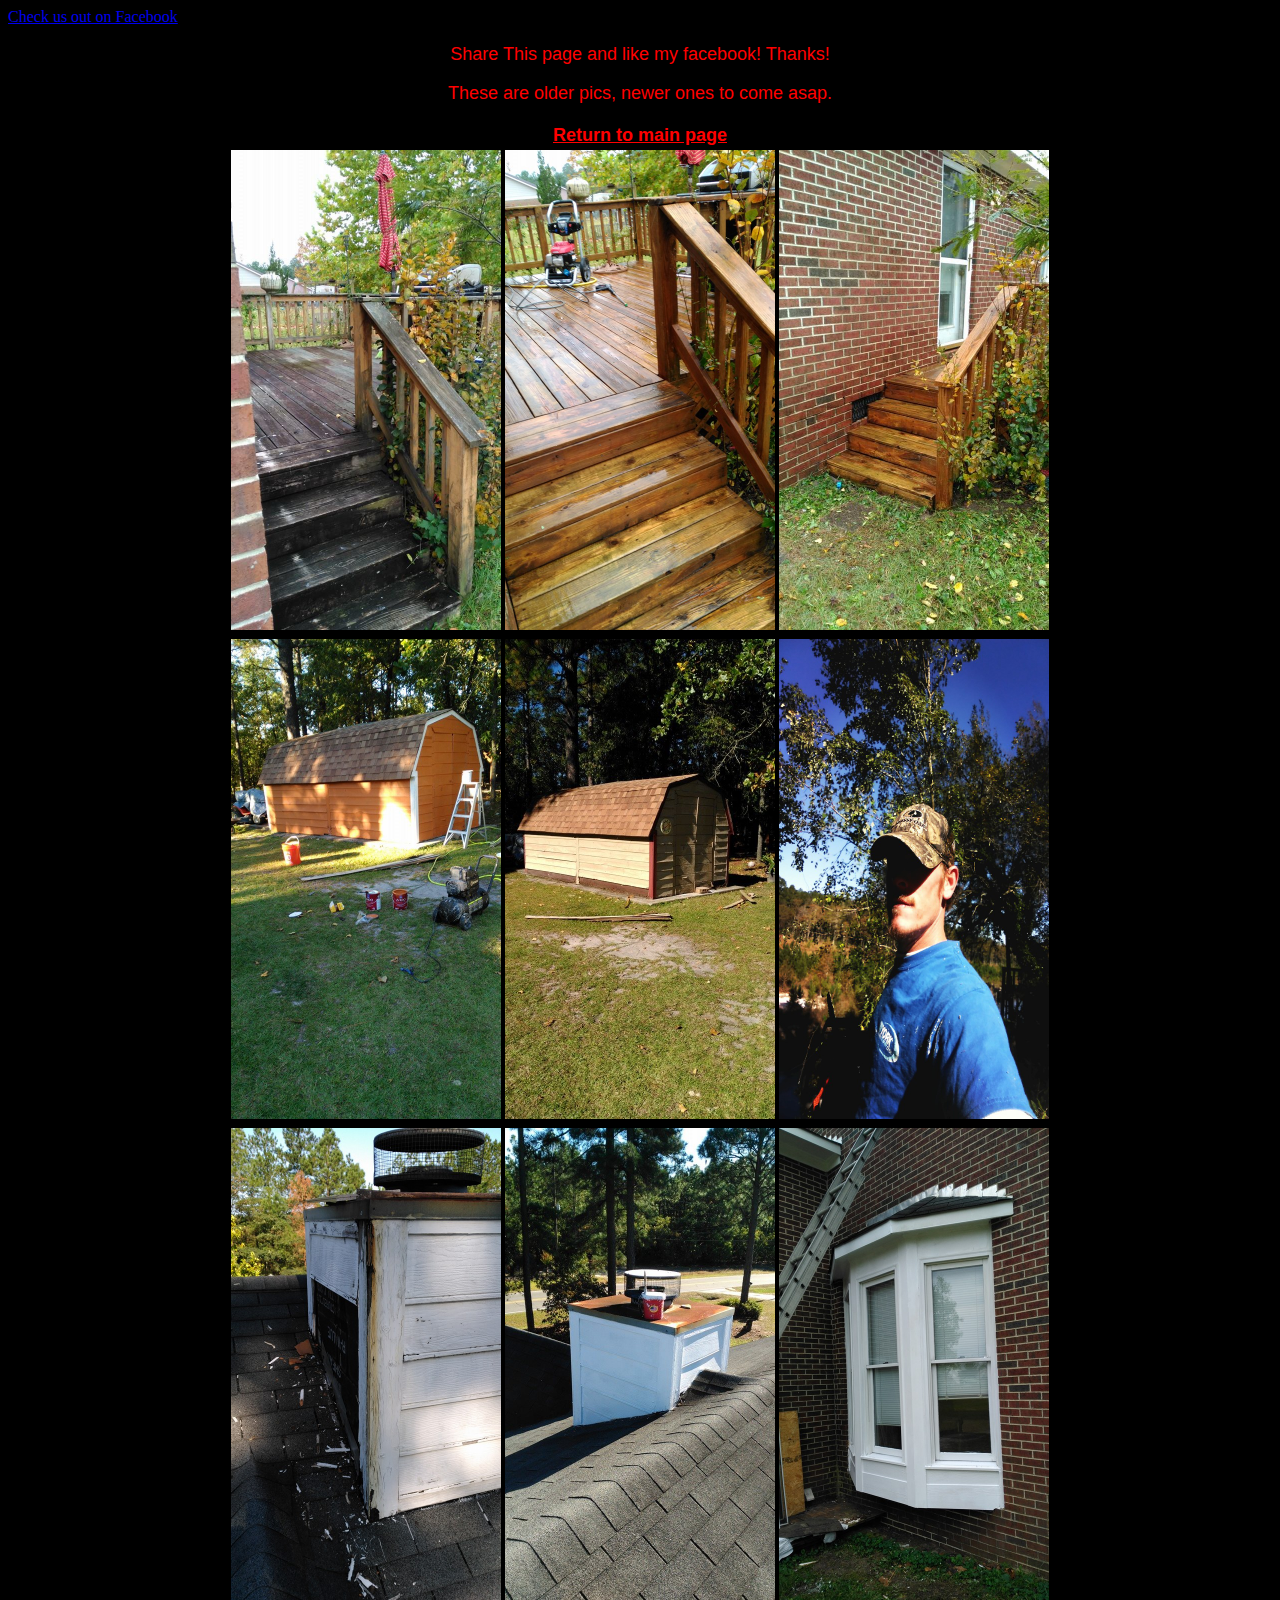
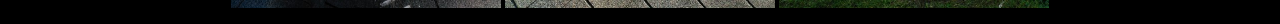
<file: img/index.html>
<!DOCTYPE html>
<html>
	<head>
		<link type="text/css" rel="stylesheet" href="stylesheet.css" />
		    <script src="../js/bootstrap.min.js"></script>
		<title>pics</title>
	</head>
	<body style="background-color:black">
	<div id="fb-root"></div>
<script>(function(d, s, id) {
  var js, fjs = d.getElementsByTagName(s)[0];
  if (d.getElementById(id)) return;
  js = d.createElement(s); js.id = id;
  js.src = "//connect.facebook.net/en_US/sdk.js#xfbml=1&version=v2.4";
  fjs.parentNode.insertBefore(js, fjs);
}(document, 'script', 'facebook-jssdk'));</script>
	
	<div class="fb-share-button" data-href="hopemillshomerepair.sytes.net/img" data-layout="button_count"></div>
	
                <div class="col-lg-8 col-lg-offset-2 text-center">
                    <a href="https://www.facebook.com/Gordiners-construction-1076078229093832/?pnref=story" class="btn btn-lg btn-outline">
                        <i class="fa"></i>Check us out on Facebook
                    </a>
                </div>
		<p style="color:red;text-align:center;font-family:Arial;font-size:18px">Share This page and like my facebook! Thanks!</p>
		<p style="color:red;text-align:center;font-family:Arial;font-size:18px">These are older pics, newer ones to come asap.</p>
		<a href="../index.html" style="color:red;text-align:center;font-family:Arial;font-size:18px"></p>
	<center><table>
	<thead>
	<th colspan="3">Return to main page</th>
	</thead>
	<tr>
	    <td><a href="fb1.jpg"><img src="fb1.jpg" /></a></td>
	    <td><a href="fb2.jpg"><img src="fb2.jpg" /></a></td>
	    <td><a href="fb3.jpg"><img src="fb3.jpg" /></a></td>

	</tr>
	<tr>
	    <td><a href="fb5.jpg"><img src="fb5.jpg" /></a></td>
	    <td><a href="fb6.jpg"><img src="fb6.jpg" /></a></td>
	    <td><a href="fb7.jpg"><img src="fb7.jpg" /></a></td>
	</tr>
	<tr>
	    <td><a href="fb8.jpg"><img src="fb8.jpg" /></a></td>
	    <td><a href="fb9.jpg"><img src="fb9.jpg" /></a></td>
	    <td><a href="fb10.jpg"><img src="fb10.jpg" /></a></td>
	</tr>
	</table></center>
	</body>
</html>
</file>
<file: img/stylesheet.css>
img {
	width:270px;
	height:480px;
}

table, td {
	border: 1px #70b8ff;
}

div img
{
	width:450px;
	height:100px;
	 margin-left: auto;
    margin-right: auto;
}
</file>
